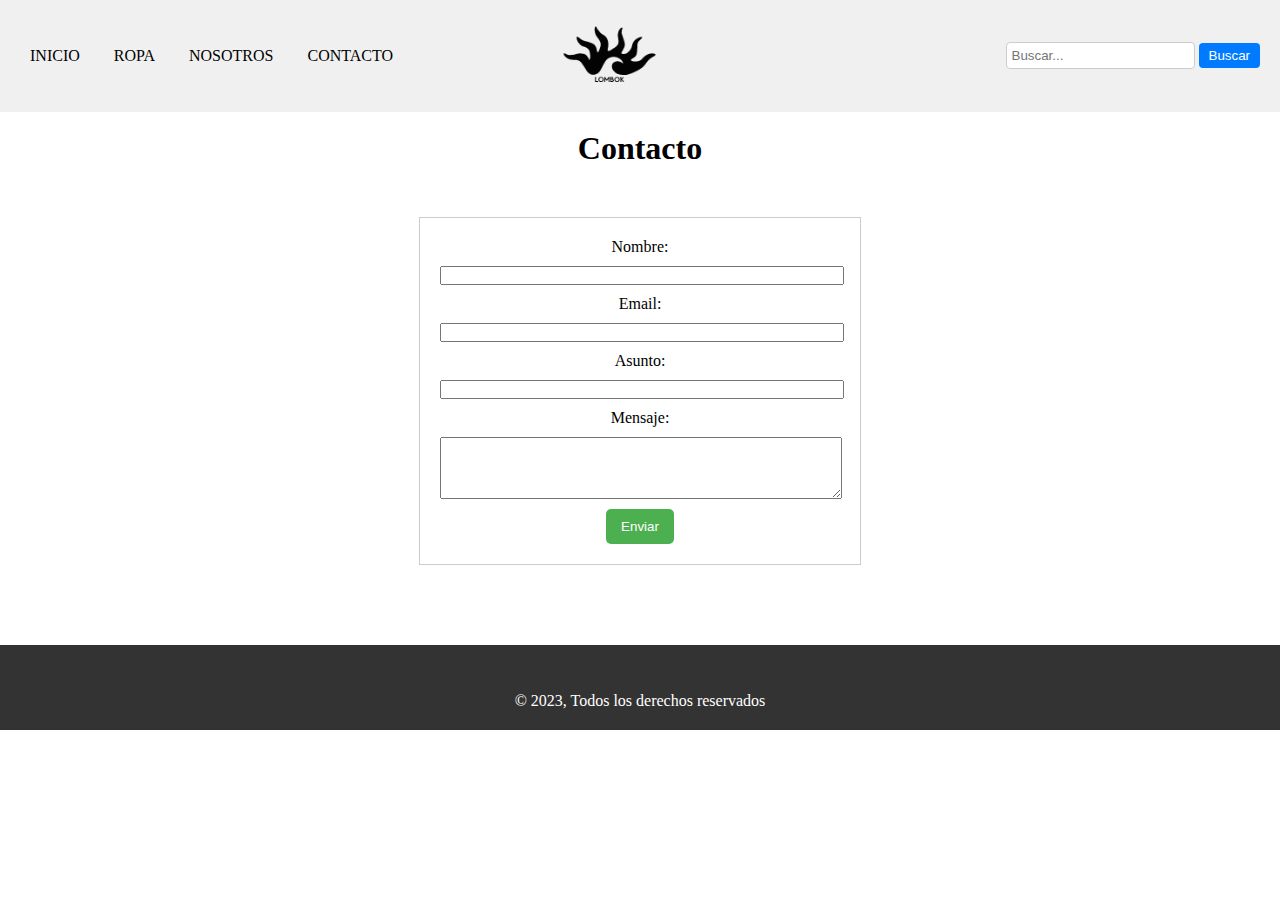
<file: pages/contacto.html>
<!DOCTYPE html>
<html lang="en">
<head>
    <meta charset="UTF-8">
    <meta name="viewport" content="width=device-width, initial-scale=1.0">
    <link rel="stylesheet" href="../estilos.css">
    <title>Document</title>
</head>
<body>

    <header>
        <nav class="menu">
          <!-- menú lado izquierdo -->
          <ul>
            <li><a href="index.html">INICIO</a></li>
            <li><a href="ropa.html">ROPA</a></li>
            <li><a href="nosotros.html">NOSOTROS</a></li>
            <li><a href="contacto.html">CONTACTO</a></li>
          </ul>
          <!-- Logo en el centro -->
          <div class="logo">
            <img src="../Img/lomboklogo4.png" alt="Logo">
          </div>
          <!-- Barra de búsqueda a la derecha -->
          <div class="search-bar">
            <form action="#" method="GET">
              <input type="text" name="search" placeholder="Buscar...">
              <button type="submit">Buscar</button>
            </form>
          </div>
        </nav>
      </header>

      <main>
        <h1>Contacto</h1>
        <form action="procesar_formulario.php" method="POST" class="contact-form">
            <label for="nombre">Nombre:</label>
            <input type="text" id="nombre" name="nombre" required>

            <label for="email">Email:</label>
            <input type="email" id="email" name="email" required>

            <label for="asunto">Asunto:</label>
            <input type="text" id="asunto" name="asunto" required>

            <label for="mensaje">Mensaje:</label>
            <textarea id="mensaje" name="mensaje" rows="4" required></textarea>

            <button type="submit">Enviar</button>
        </form>
    </main>

    <footer class="site-footer">
      <div class="container">
        <!-- Agrega los iconos de Font Awesome para las redes sociales aquí -->
        <a href="#" class="social-icon"><i class="fab fa-facebook"></i></a>
        <a href="#" class="social-icon"><i class="fab fa-twitter"></i></a>
        <a href="#" class="social-icon"><i class="fab fa-instagram"></i></a>
        <!-- Puedes agregar más iconos según tus redes sociales -->
        <p>&copy; 2023, Todos los derechos reservados</p>
      </div>
    </footer>
    
</body>
</html>
</file>
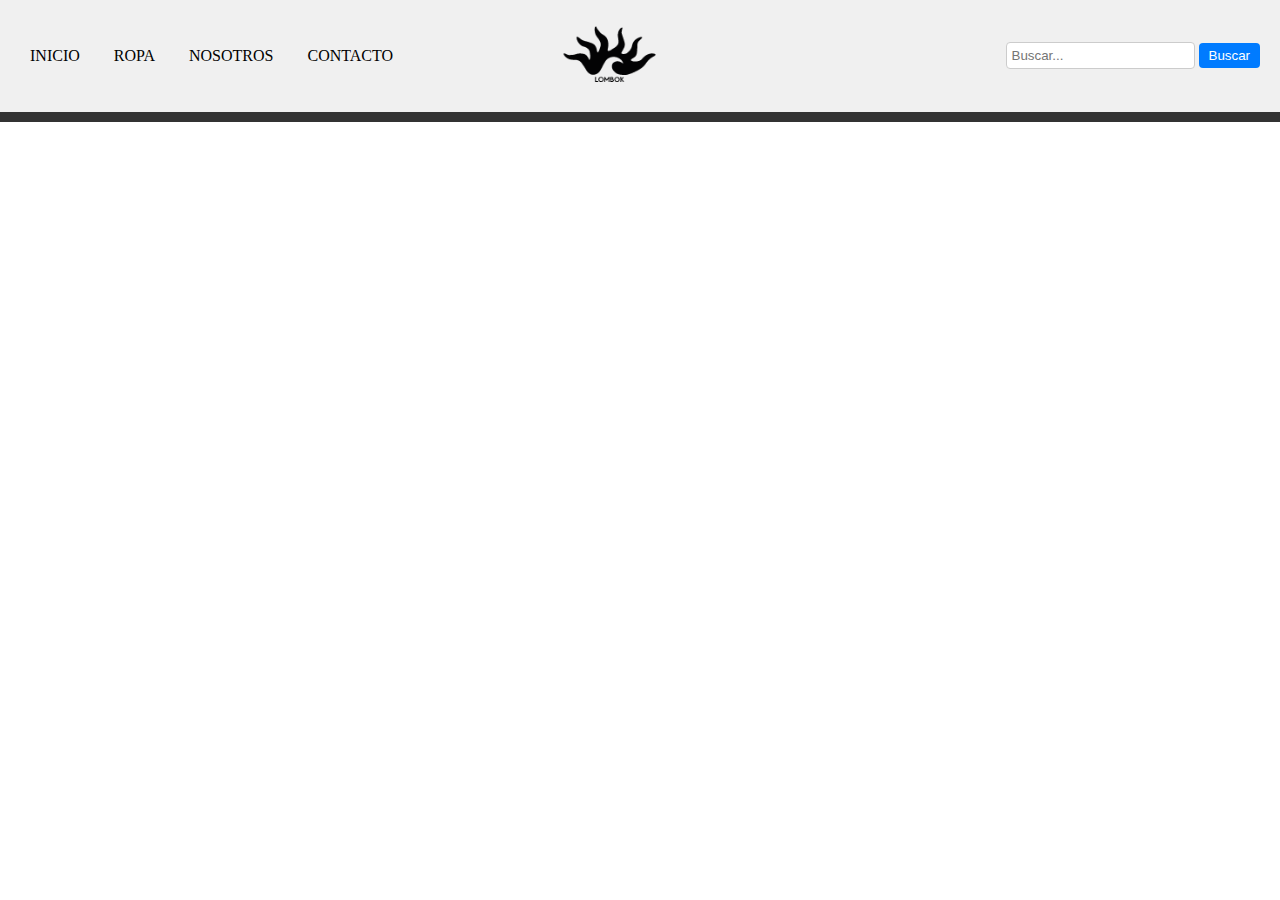
<file: pages/nosotros.html>
<!DOCTYPE html>
<html lang="en">
<head>
    <meta charset="UTF-8">
    <meta name="viewport" content="width=device-width, initial-scale=1.0">
    <link rel="stylesheet" href="../estilos.css">
    <title>Document</title>
</head>
<body>

    <header>
        <nav class="menu">
          <!-- menú lado izquierdo -->
          <ul>
            <li><a href="index.html">INICIO</a></li>
            <li><a href="ropa.html">ROPA</a></li>
            <li><a href="nosotros.html">NOSOTROS</a></li>
            <li><a href="contacto.html">CONTACTO</a></li>
          </ul>
          <!-- Logo en el centro -->
          <div class="logo">
            <img src="../Img/lomboklogo4.png" alt="Logo">
          </div>
          <!-- Barra de búsqueda a la derecha -->
          <div class="search-bar">
            <form action="#" method="GET">
              <input type="text" name="search" placeholder="Buscar...">
              <button type="submit">Buscar</button>
            </form>
          </div>
        </nav>
      </header>

     <h1 class="titulo nosotros">ACERCA DE NOSOTROS</h1>
     

      <footer class="site-footer">
        <div class="container">
          <!-- Agrega los iconos de Font Awesome para las redes sociales aquí -->
          <a href="#" class="social-icon"><i class="fab fa-facebook"></i></a>
          <a href="#" class="social-icon"><i class="fab fa-twitter"></i></a>
          <a href="#" class="social-icon"><i class="fab fa-instagram"></i></a>
          <!-- Puedes agregar más iconos según tus redes sociales -->
          <p>&copy; 2023, Todos los derechos reservados</p>
        </div>
      </footer>
    
</body>
</html>
</file>
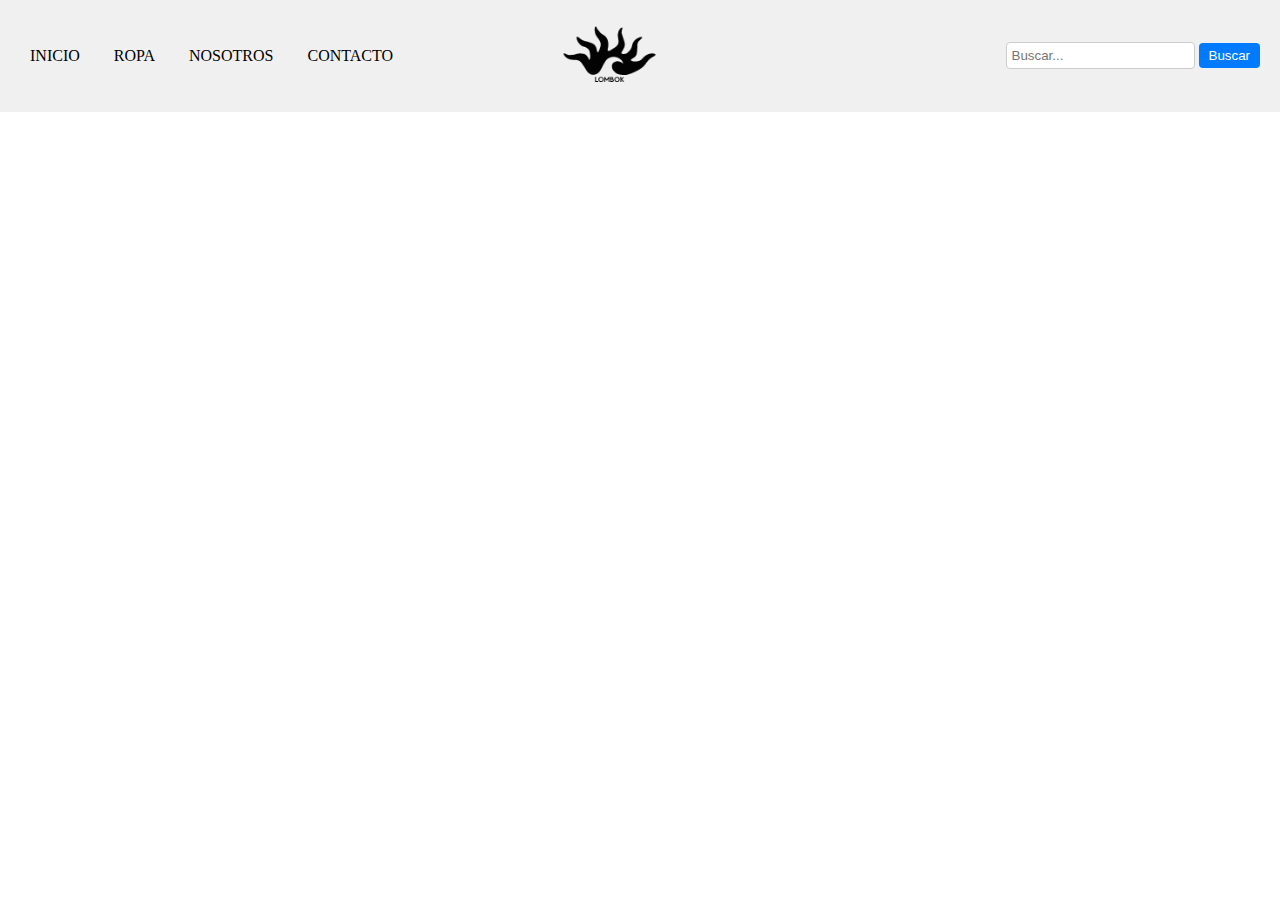
<file: pages/ropa.html>
<!DOCTYPE html>
<html lang="en">
<head>
    <meta charset="UTF-8">
    <meta name="viewport" content="width=device-width, initial-scale=1.0">
    <link rel="stylesheet" href="../estilos.css">
    <link rel="stylesheet" href="https://cdnjs.cloudflare.com/ajax/libs/font-awesome/6.0.0-beta3/css/all.min.css">
    <title>Document</title>
</head>
<body>

    <header>
        <nav class="menu">
          <!-- menú lado izquierdo -->
          <ul>
            <li><a href="index.html">INICIO</a></li>
            <li><a href="ropa.html">ROPA</a></li>
            <li><a href="nosotros.html">NOSOTROS</a></li>
            <li><a href="contacto.html">CONTACTO</a></li>
          </ul>
          <!-- Logo en el centro -->
          <div class="logo">
            <img src="../Img/lomboklogo4.png" alt="Logo">
          </div>
          <!-- Barra de búsqueda a la derecha -->
          <div class="search-bar">
            <form action="#" method="GET">
              <input type="text" name="search" placeholder="Buscar...">
              <button type="submit">Buscar</button>
            </form>
          </div>
        </nav>
      </header>


    
      <footer class="site-footer">
        <div class="container">
          <!-- Agrega los iconos de Font Awesome para las redes sociales aquí -->
          <a href="#" class="social-icon"><i class="fab fa-facebook"></i></a>
          <a href="#" class="social-icon"><i class="fab fa-twitter"></i></a>
          <a href="#" class="social-icon"><i class="fab fa-instagram"></i></a>
          <!-- Puedes agregar más iconos según tus redes sociales -->
          <p>&copy; 2023, Todos los derechos reservados</p>
        </div>
      </footer>
</body>
</html>
</file>
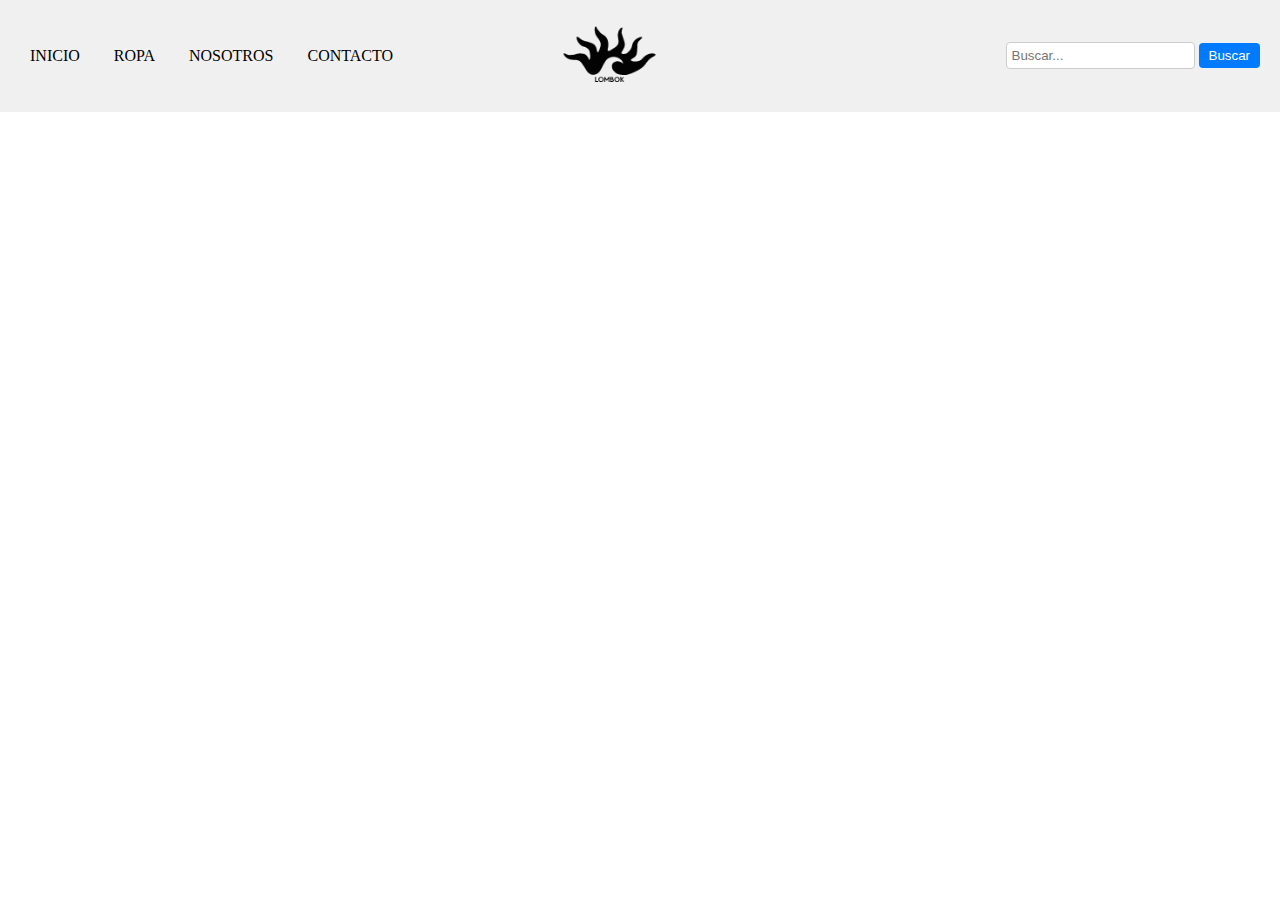
<file: pages/sale.html>
<!DOCTYPE html>
<html lang="en">
<head>
    <meta charset="UTF-8">
    <meta name="viewport" content="width=device-width, initial-scale=1.0">
    <link rel="stylesheet" href="../estilos.css">
    <link rel="stylesheet" href="https://cdnjs.cloudflare.com/ajax/libs/font-awesome/6.0.0-beta3/css/all.min.css">
    <title>Document</title>
</head>
<body>

    <header>
        <nav class="menu">
          <!-- menú lado izquierdo -->
          <ul>
            <li><a href="index.html">INICIO</a></li>
            <li><a href="ropa.html">ROPA</a></li>
            <li><a href="nosotros.html">NOSOTROS</a></li>
            <li><a href="contacto.html">CONTACTO</a></li>
          </ul>
          <!-- Logo en el centro -->
          <div class="logo">
            <img src="../Img/lomboklogo4.png" alt="Logo">
          </div>
          <!-- Barra de búsqueda a la derecha -->
          <div class="search-bar">
            <form action="#" method="GET">
              <input type="text" name="search" placeholder="Buscar...">
              <button type="submit">Buscar</button>
            </form>
          </div>
        </nav>
      </header>
    
      <footer class="site-footer">
        <div class="container">
          <!-- Agrega los iconos de Font Awesome para las redes sociales aquí -->
          <a href="#" class="social-icon"><i class="fab fa-facebook"></i></a>
          <a href="#" class="social-icon"><i class="fab fa-twitter"></i></a>
          <a href="#" class="social-icon"><i class="fab fa-instagram"></i></a>
          <!-- Puedes agregar más iconos según tus redes sociales -->
          <p>&copy; 2023, Todos los derechos reservados</p>
        </div>
      </footer>
</body>
</html>
</file>
<file: estilos.css>
*{
    padding: 0;
    margin: 0;
}




header {
    position: fixed;
    background-color: #f0f0f0;
    padding: 20px;
    top: 0;
    left: 0;
    width: 100%;
    z-index: 1000;

  }
  
  .menu {
    display: flex;
    justify-content: space-between;
    align-items: center;
  }
  
  .menu ul {
    list-style: none;
    margin: 0;
    padding: 0;
  }
  
  .menu ul li {
    display: inline;
    margin-right: 20px;
  }
  
  .menu ul li:last-child {
    margin-right: 0;
  }
  
  .menu a {
    text-decoration: none;
    color: #000000;
    margin-left: 10px;
  }
  
  /* Estilos para el logo */
  .logo {
    flex: 1;
    text-align: center;

  }
  
  .logo img {
    max-width: 100px;
    height: auto;
  }
  
  /* Estilos para la barra de búsqueda */
  .search-bar {
    flex: 1;
    text-align: right;
    margin-right: 40px; /* Ajusta este valor para correr la barra de búsqueda hacia la izquierda */
  }
  
  .search-bar form {
    display: inline-block;
  }
  
  .search-bar input[type="text"] {
    padding: 5px;
    border: 1px solid #ccc;
    border-radius: 4px;
  }
  
  .search-bar button {
    padding: 5px 10px;
    background-color: #007bff;
    color: #fff;
    border: none;
    border-radius: 4px;
    cursor: pointer;
  }

/* Estilos para el menú cuando el ancho de la pantalla sea menor o igual a 768px */
@media screen and (max-width: 768px) {
    .menu {
      flex-direction: column; /* Cambiamos a column para que los elementos se apilen verticalmente */
      align-items: center;
    }

    .logo {
      order: 1; /* Cambiamos el orden para que aparezca primero */
    }
  
    .menu ul {
      order: 2; /* Cambiamos el orden para que aparezca después del logo */
      margin-top: 20px;
      display: flex;
      flex-direction: column;
    }
  
    .search-bar {
      order: 3; /* Cambiamos el orden para que aparezca después de las opciones del menú */
      text-align: center;
      margin-top: 20px;
    }

    .banner {
        margin-top: 220px;
    }
}
    
  


  .banner {
    text-align: center; /* Centra el contenido horizontalmente */
    padding: 20px 0; /* Ajusta el espaciado interno del banner según tus preferencias */
  }
  
  /* Estilo de la imagen del banner */
  .banner img {
    max-width: 100%; /* Ajusta el tamaño máximo de la imagen para que se ajuste al ancho del banner */
    height: auto; /* Asegura que la altura de la imagen se ajuste automáticamente para mantener la proporción */
  }

/* Estilos para el contenedor del video */
.video-container {
  display: flex;
  justify-content: center; /* Centra el contenido horizontalmente */
  align-items: center; /* Centra el contenido verticalmente */
  width: 100%; /* Opcional: ajusta el ancho del contenedor del video */
  max-width: 800px; /* Ajusta el ancho máximo del video según tus necesidades */
  margin: 0 auto; /* Centra el contenedor horizontalmente */
  padding: 20px; /* Opcional: agrega un espacio interno alrededor del video */
}

/* Estilo del video dentro del contenedor */
.video-container iframe {
  /* Ajusta el tamaño del video según tus necesidades */
  width: 100%; /* Ajusta el ancho del video al 100% del contenedor */
  height: 400px; /* Ajusta la altura del video según tus necesidades */
}


.site-footer {
  background-color: #333; /* Cambia el color de fondo como desees */
  color: #fff; /* Cambia el color del texto como desees */
  padding: 20px;
  text-align: center;
}

/* Estilos para los íconos de redes sociales */
.social-icon {
  color: #fff; /* Cambia el color del icono como desees */
  font-size: 24px;
  margin: 0 5px; /* Espacio entre los iconos */
}

/* Cambia el color de los íconos al pasar el ratón por encima */
.social-icon:hover {
  color: #f00; /* Cambia el color al pasar el ratón por encima */
}

main {
  margin-top: 130px; /* Ajusta el margen superior para colocar el formulario más abajo */
margin-bottom: 80px;
text-align: center;
}

.contact-form {
  max-width: 400px;
  margin: 0 auto;
  padding: 20px;
  margin-top: 50px;
  border: 1px solid #ccc;
}

.contact-form label, 
.contact-form input,
.contact-form textarea {
  display: block;
  margin-bottom: 10px;
  width: 100%;
}

.contact-form textarea {
  resize: vertical;
}

.contact-form button {
  background-color: #4CAF50;
  color: #fff;
  padding: 10px 15px;
  border: none;
  border-radius: 5px;
  cursor: pointer;
}

.contact-form button:hover {
  background-color: #45a049;
}

/* Cambiar a una fila en dispositivos más pequeños */
@media (max-width: 768px) {
  .grid-container {
    grid-template-columns: repeat(1, 1fr); /* Cambia a una sola columna en dispositivos móviles */
  }
}

.grid-container {
  display: grid;
  grid-template-columns: repeat(4, 1fr); /* Crea 4 columnas de igual ancho */
  gap: 20px; /* Espacio entre los elementos */
  padding: 20px;
}

.grid-item {
  display: flex;
  justify-content: center;
  align-items: center;
  background-color: #f0f0f0;
  padding: 20px;
}

.grid-item img {
  max-width: 100%;
  max-height: 100%;
}
</file>
